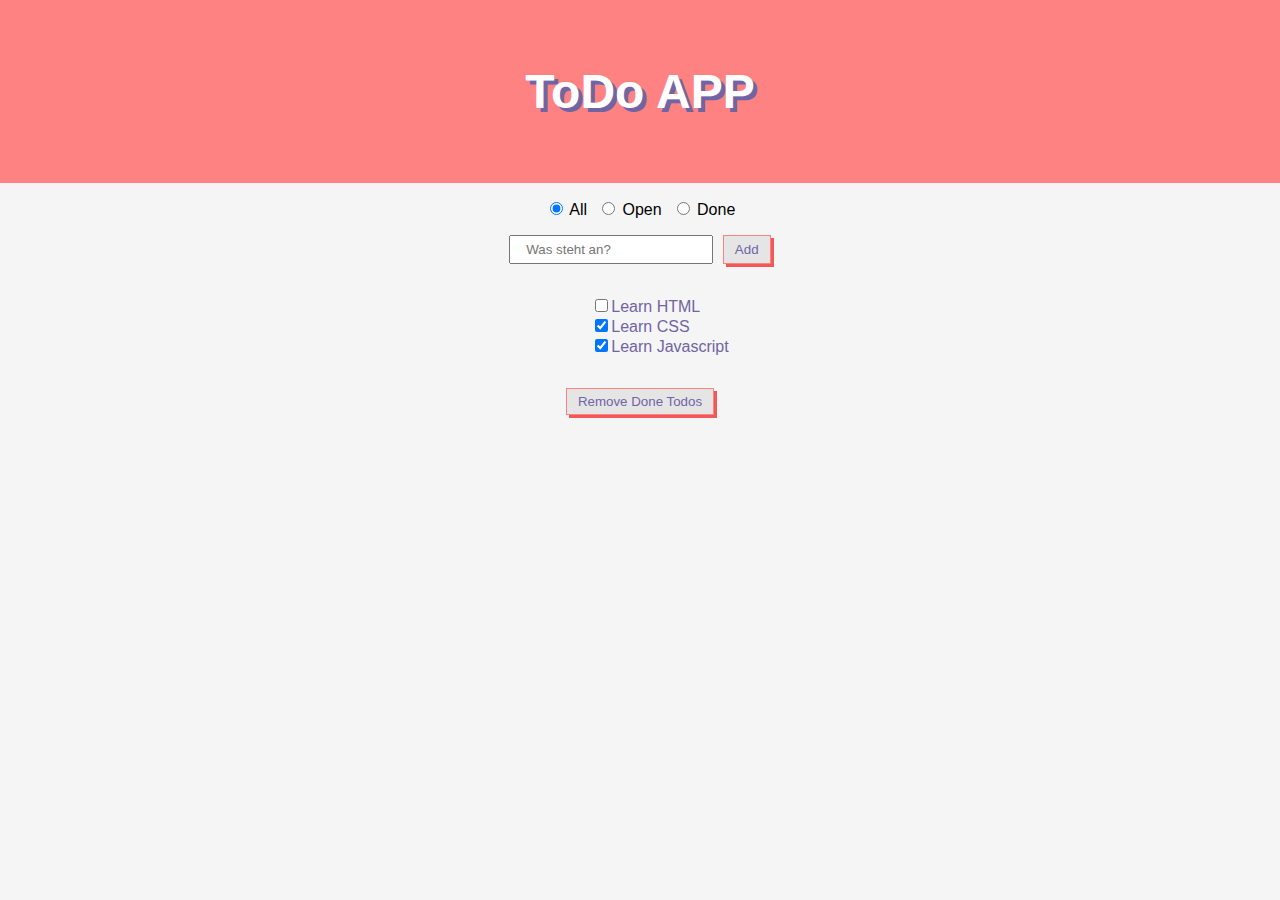
<file: index.html>
<!DOCTYPE html>
<html lang="en">

<head>
    <meta charset="UTF-8">
    <meta name="viewport" content="width=device-width, initial-scale=1.0">
    <link rel="stylesheet" href="style.css">
    <title>Document</title>
</head>

<body>
    <main>
        <header>
            <h1 class="headline">ToDo APP</h1>
        </header>


        <form class="part">
            <div class="filter-all filter">
                <label>
                    <input type="radio" id="all" name="filter" />
                    All
                </label>
            </div>

            <div class="filter-open filter">
                <label>
                    <input type="radio" id="open" name="filter" />
                    Open
                </label>
            </div>

            <div class="filter-done filter">
                <label>
                    <input type="radio" id="done" name="filter" />
                    Done
                </label>
            </div>
        </form>

        <form class="add-part part" id="add-field">
            <label>
                <input type="text" name="input" placeholder=" Was steht an?" id="add-field-input" />
            </label>
            <button type="submit" id="add-button">Add</button>
        </form>

        <form class="list-part part">
            <ul id="list">
                <li> <input type="checkbox" id="cb" /> I'm a default todo </li>
            </ul>
        </form>

        <section>
            <div class="remove-part part">
                <button id="remove-button">Remove Done Todos</button>
            </div>
        </section>

        </div>

        <script src="script.js"></script>
</body>
</main>

</html>
</file>
<file: style.css>
* {
  box-sizing: border-box;
}

html {
  font-family: Helvetica;
  --main-color: rgb(255, 130, 130);
  --font-color: rgb(113, 100, 164);
  --grey: rgb(229, 229, 229);
  --shadow: rgb(243, 88, 88);
}

body {
  background-color: #f5f5f5;
  margin: 0;
}

.part {
  display: flex;
  justify-content: center;
  flex-wrap: wrap;
  gap: 10px;

  margin: 1rem;
}

header {
  padding: 2rem;
  background-color: var(--main-color);
}

.headline {
  font-size: 3rem;
  color: white;
  text-shadow: 4px 4px 0px var(--font-color);

  display: flex;
  justify-content: center;
}

#list {
  list-style: none;

  display: flex;
  flex-direction: column;
  align-items: baseline;

  font-family: Helvetica;
  color: var(--font-color);
}

#add-button,
#remove-button {
  padding: 0.3rem 0.7rem;
  border: 1px solid var(--main-color);
  color: var(--font-color);
  background-color: var(--grey);
  box-shadow: 3px 3px 0 var(--shadow);
}

#add-field-input {
  padding: 0.3rem 0.7rem;
}
</file>
